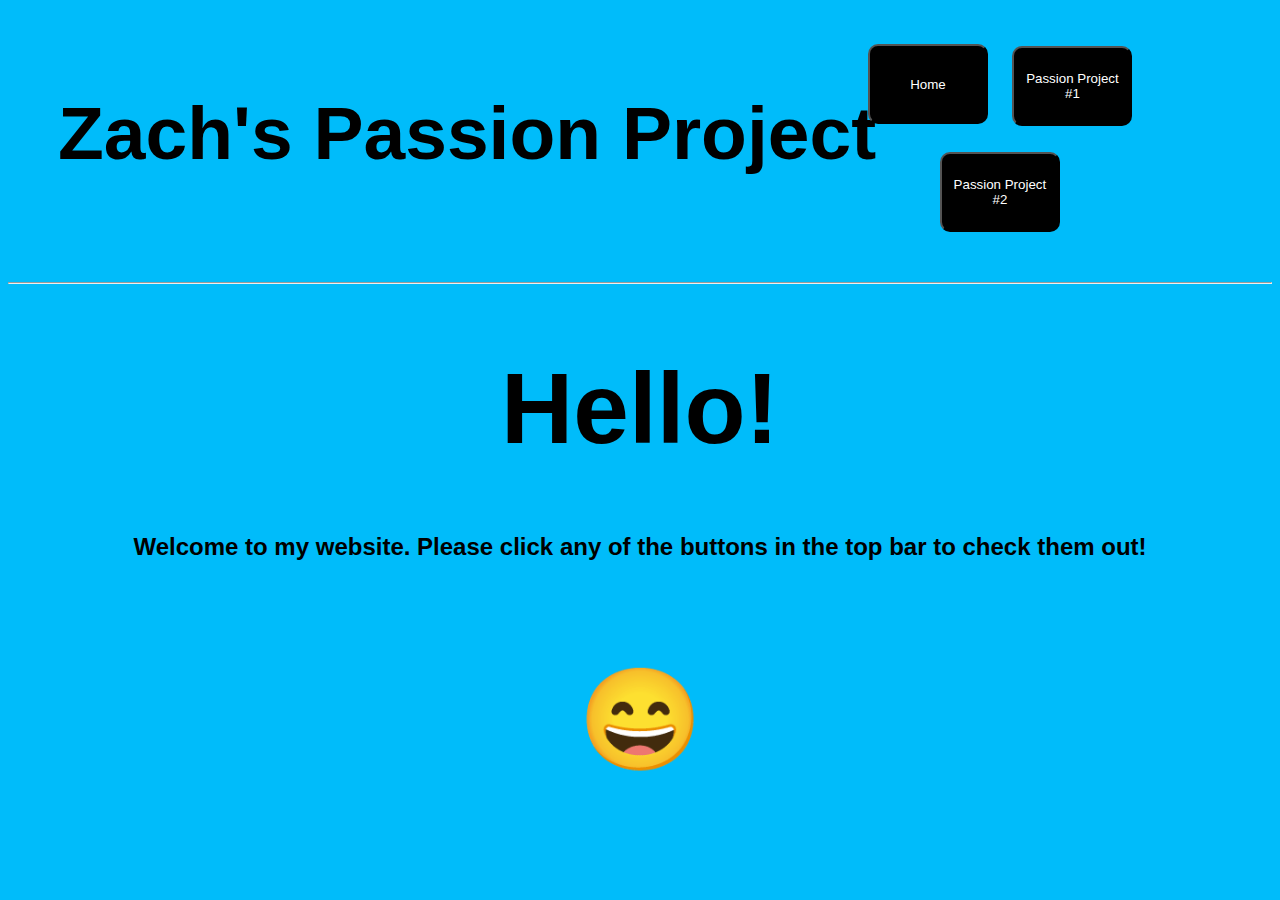
<file: index.html>
<!DOCTYPE html>
<html lang="en">
<head>
    <link rel="stylesheet" href="paspro.css">
    <meta charset="UTF-8">
    <meta name="viewport" content="width=device-width, initial-scale=1.0">
    <title>Zach's Passion Project</title>
    <link rel="icon" type="image/x-icon" href="1-700cd4b7.ico">    
</head>
<body id="page">
    <h1 id="title">Zach's Passion Project</h1>
    <a href="index.html"><button id="homepagebutton"><a href="index.html" id="pagelink">Home</a></button></a>
    <a href="paspro1.html"><button id="paspro1button"><a href="paspro1.html" id="pagelink">Passion Project #1</a></button></a>
    <a href="paspro2.html"><button id="paspro2button"><a href="paspro2.html" id="pagelink">Passion Project #2</a></button></a>
    <hr>
    <h1 style="text-align:center" id="indexhi">Hello!</h1>
    <h2 style="text-align:center">Welcome to my website. Please click any of the buttons in the top bar to check them out!</h2>
    <h3 style="text-align:center" id="emoji">😄</h3>
</body>

</html>
</file>
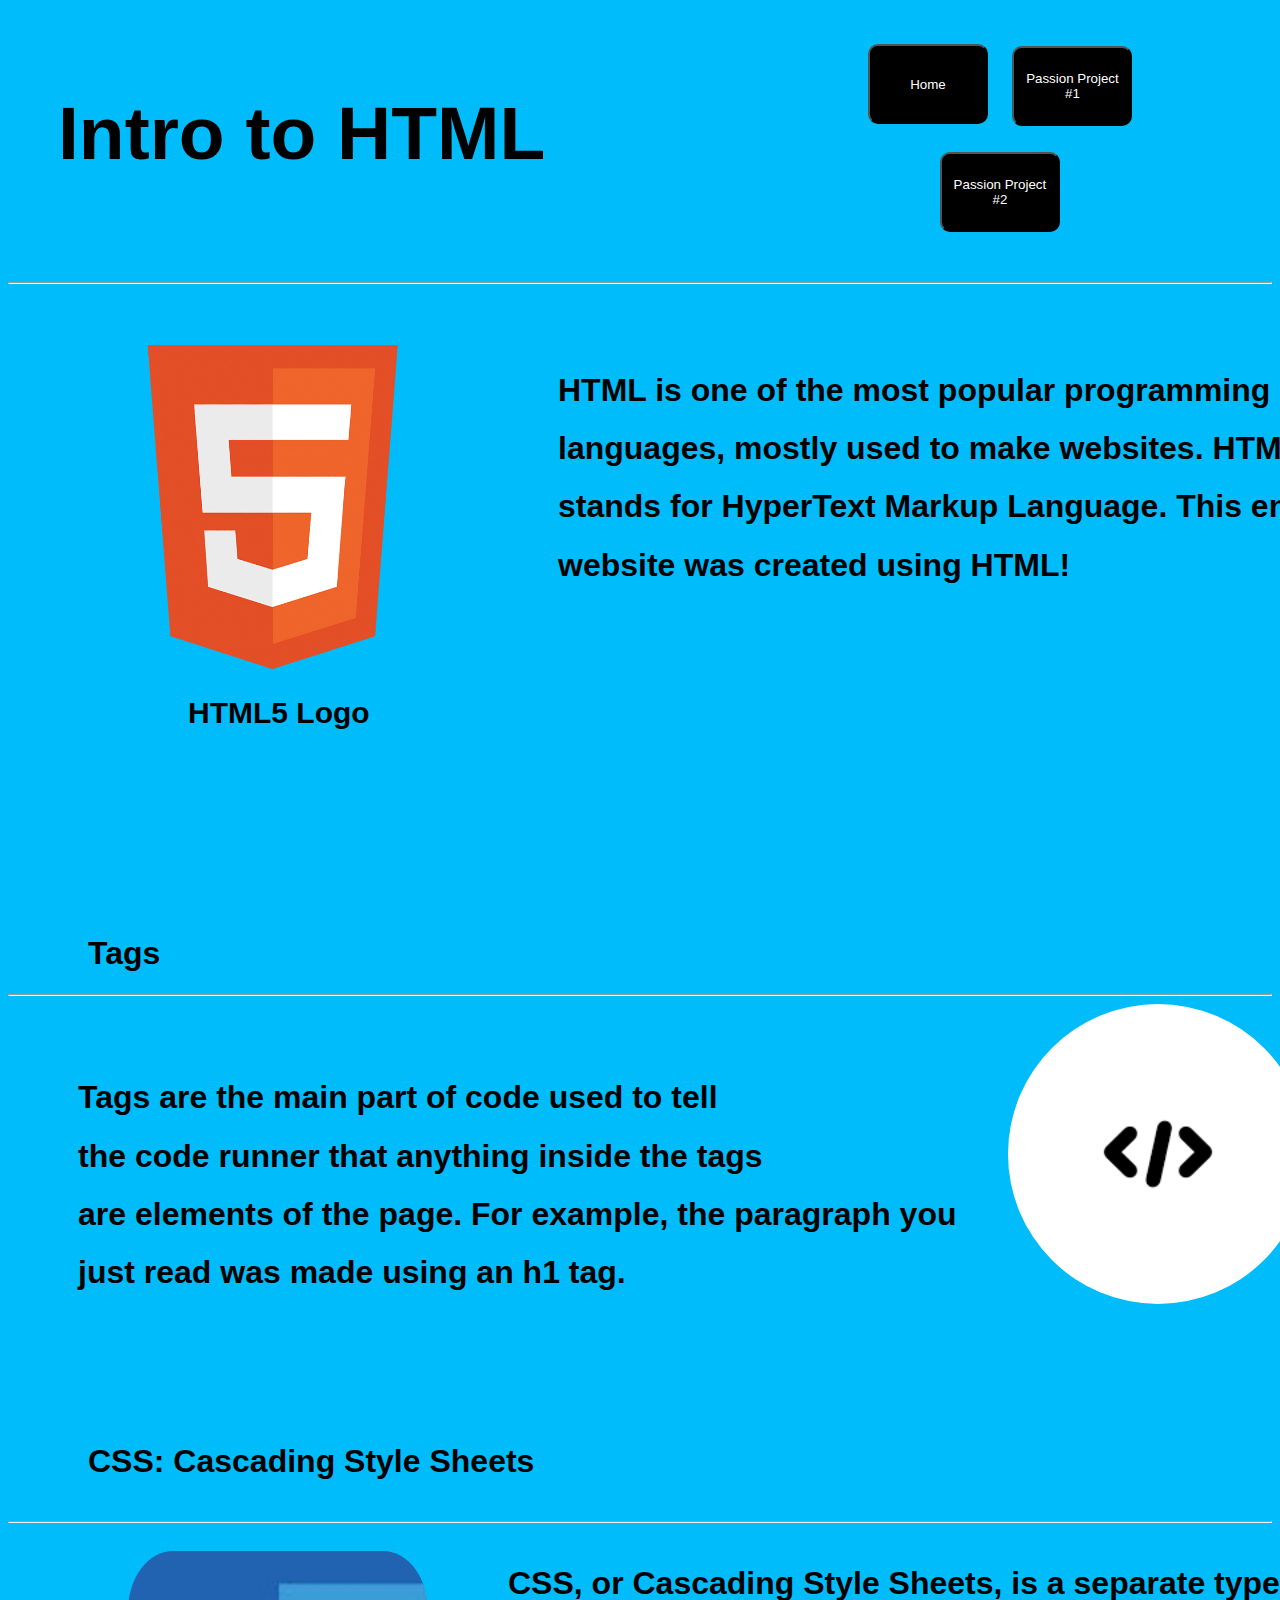
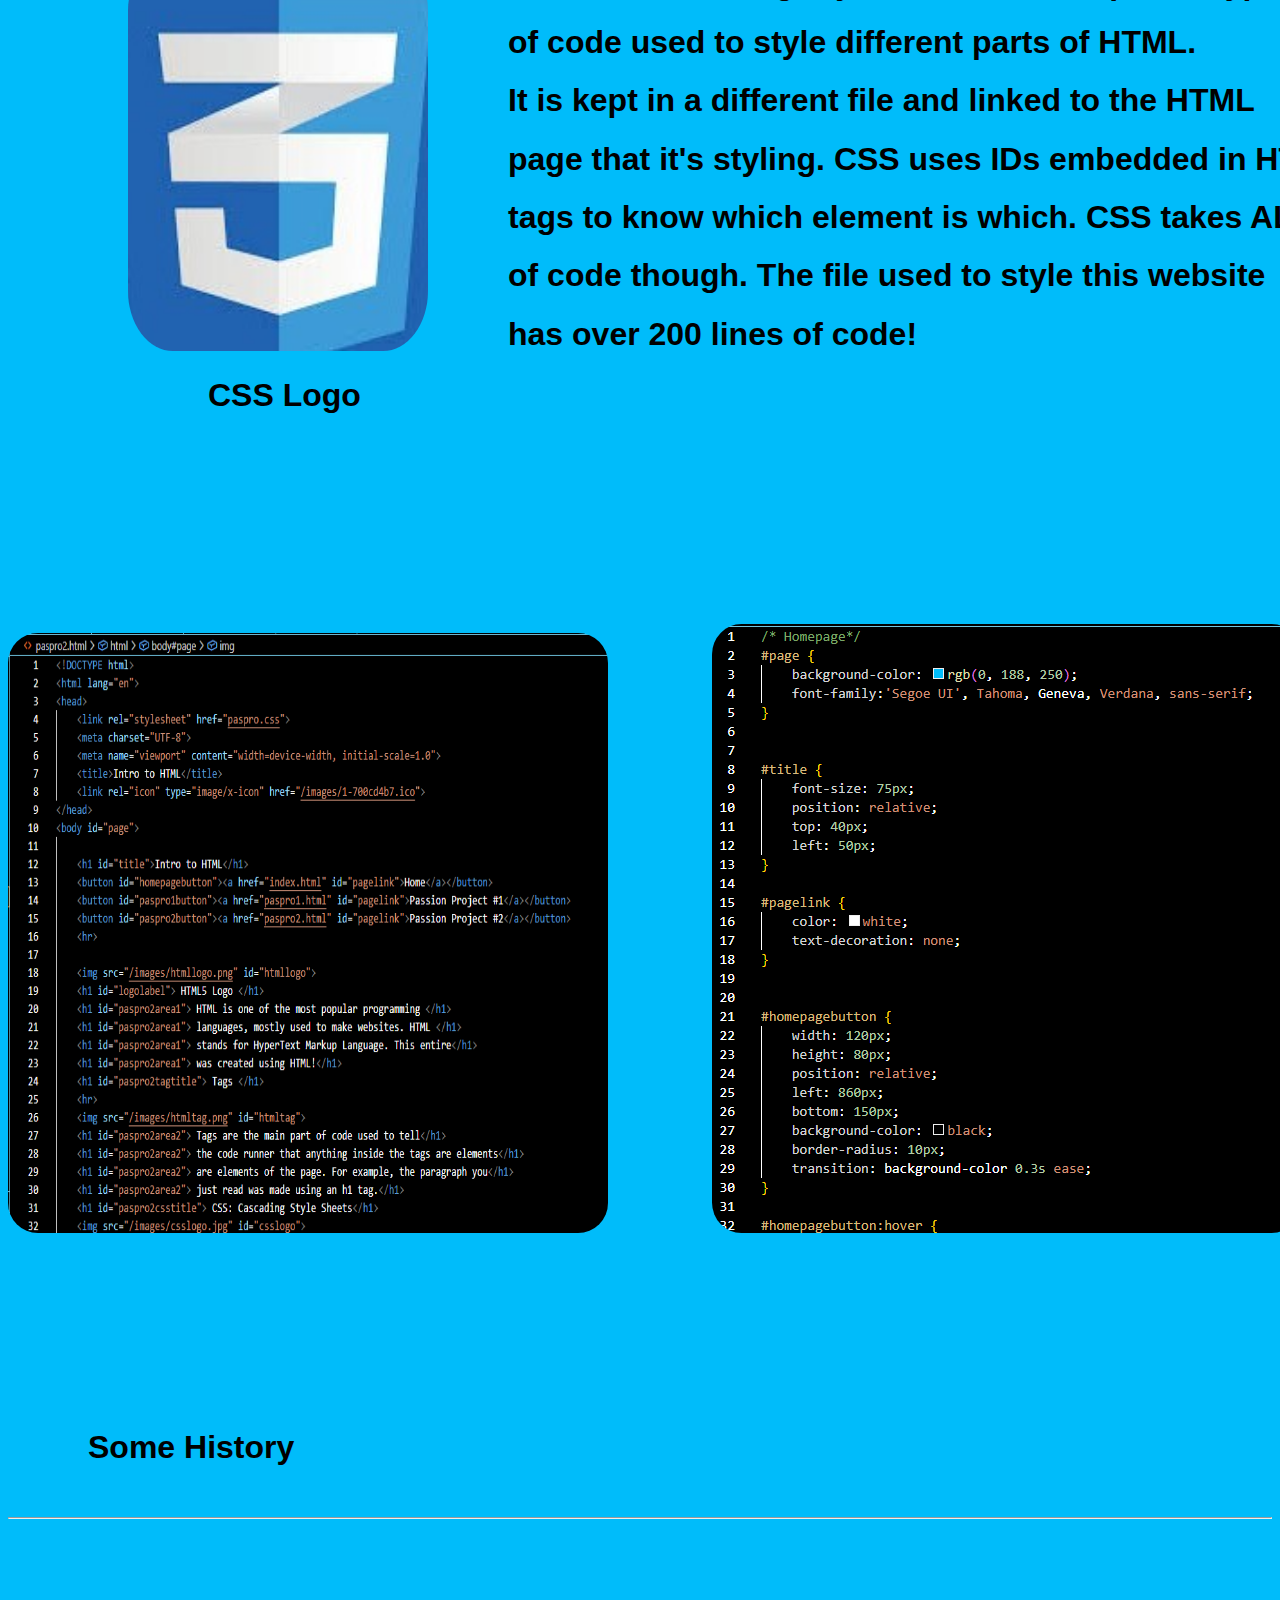
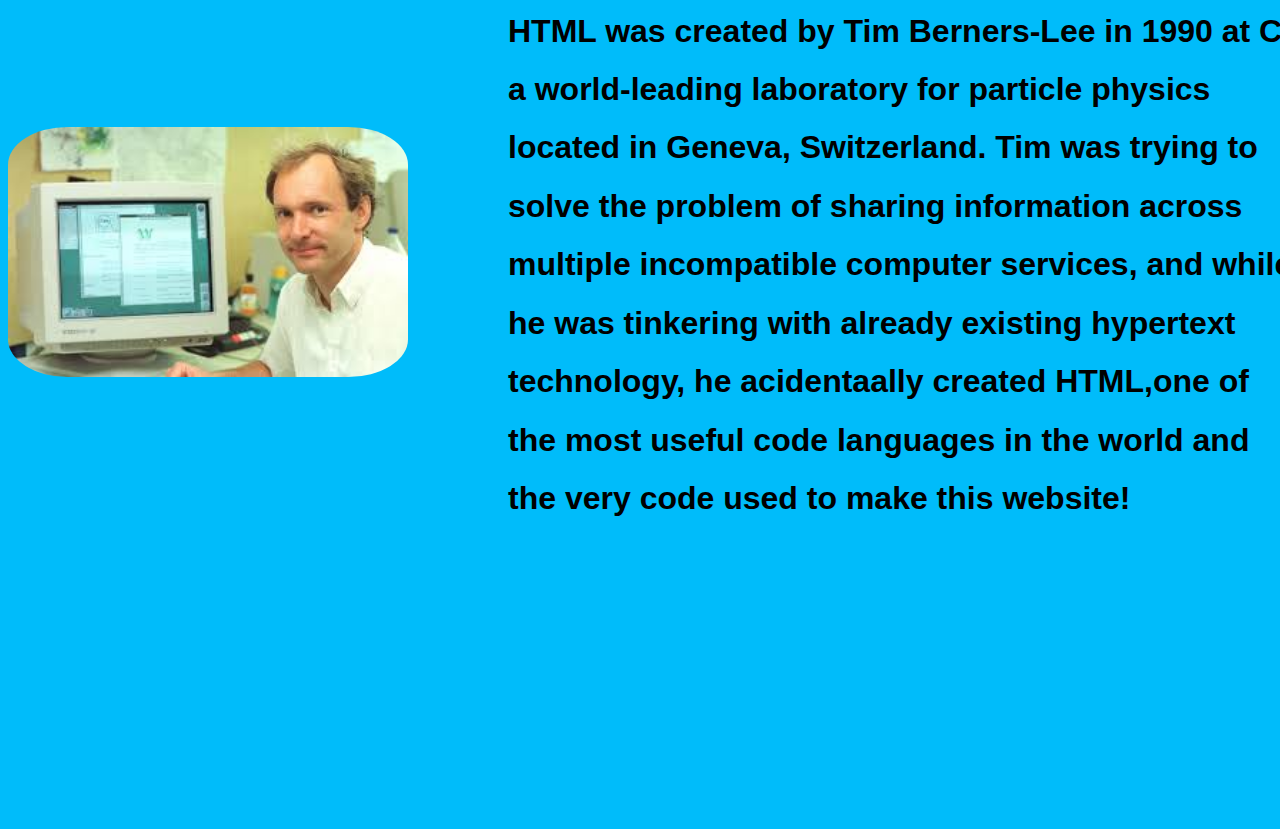
<file: paspro2.html>
<!DOCTYPE html>
<html lang="en">
<head>
    <link rel="stylesheet" href="paspro.css">
    <meta charset="UTF-8">
    <meta name="viewport" content="width=device-width, initial-scale=1.0">
    <title>Intro to HTML</title>
    <link rel="icon" type="image/x-icon" href="1-700cd4b7.ico">  
</head>
<body id="page">

    <h1 id="title">Intro to HTML</h1>  
    <button id="homepagebutton"><a href="index.html" id="pagelink">Home</a></button>
    <button id="paspro1button"><a href="paspro1.html" id="pagelink">Passion Project #1</a></button>
    <button id="paspro2button"><a href="paspro2.html" id="pagelink">Passion Project #2</a></button>
    <hr>
    
    <img src="htmllogo.png" id="htmllogo">
    <h1 id="logolabel"> HTML5 Logo </h1>
    <h1 id="paspro2area1"> HTML is one of the most popular programming </h1>
    <h1 id="paspro2area1"> languages, mostly used to make websites. HTML </h1>
    <h1 id="paspro2area1"> stands for HyperText Markup Language. This entire</h1>
    <h1 id="paspro2area1"> website was created using HTML!</h1>
    <h1 id="paspro2tagtitle"> Tags </h1>
    <hr>
    <img src="htmltag.png" id="htmltag">
    <h1 id="paspro2area2"> Tags are the main part of code used to tell</h1>
    <h1 id="paspro2area2"> the code runner that anything inside the tags </h1>
    <h1 id="paspro2area2"> are elements of the page. For example, the paragraph you</h1>
    <h1 id="paspro2area2"> just read was made using an h1 tag.</h1>
    <h1 id="paspro2csstitle"> CSS: Cascading Style Sheets</h1>
    <hr id="weirdhr">
    <img src="csslogo.jpg" id="csslogo">
    <h1 id="csstitle"> CSS Logo</h1>
    <h1 id="paspro2area3"> CSS, or Cascading Style Sheets, is a separate type</h1>
    <h1 id="paspro2area3"> of code used to style different parts of HTML.</h1>
    <h1 id="paspro2area3"> It is kept in a different file and linked to the HTML </h1>
    <h1 id="paspro2area3"> page that it's styling. CSS uses IDs embedded in HTML</h1>
    <h1 id="paspro2area3"> tags to know which element is which. CSS takes ALOT </h1>
    <h1 id="paspro2area3"> of code though. The file used to style this website</h1>
    <h1 id="paspro2area3"> has over 200 lines of code!</h1>
    <img src="htmlcodeimg.png" id="htmlcodeimg">
    <img src="csscodeimg.png" id="csscodeimg">
    <h1 id="somehistory">Some History</h1>
    <hr id="weirdhr">
    <img src="htmlfounder.jpg" id="htmlfounder">
    <h1 id="paspro2area4"> HTML was created by Tim Berners-Lee in 1990 at CERN,</h1>
    <h1 id="paspro2area4"> a world-leading laboratory for particle physics </h1>
    <h1 id="paspro2area4"> located in Geneva, Switzerland. Tim was trying to </h1>
    <h1 id="paspro2area4"> solve the problem of sharing information across </h1>
    <h1 id="paspro2area4"> multiple incompatible computer services, and while</h1>
    <h1 id="paspro2area4"> he was tinkering with already existing hypertext </h1>
    <h1 id="paspro2area4"> technology, he acidentaally created HTML,one of</h1>
    <h1 id="paspro2area4"> the most useful code languages in the world and</h1>
    <h1 id="paspro2area4"> the very code used to make this website!</h1>
</body>
</html>
</file>
<file: paspro.css>
/* Homepage*/
#page {
    background-color: rgb(0, 188, 250);
    font-family:'Segoe UI', Tahoma, Geneva, Verdana, sans-serif;  
}


#title {
    font-size: 75px;
    position: relative;
    top: 40px;
    left: 50px;
}

#pagelink {
    color: white;
    text-decoration: none;
}


#homepagebutton {
    width: 120px;
    height: 80px;
    position: relative;
    left: 860px;
    bottom: 150px;
    background-color: black;
    border-radius: 10px;
    transition: background-color 0.3s ease;
}

#homepagebutton:hover {
    background-color:rgb(0, 89, 255)
}

#paspro1button {
    width: 120px;
    height: 80px;
    position: relative;
    left: 880px;
    bottom: 141px;
    background-color: black;
    border-radius: 10px;
    transition: background-color 0.3s ease;
}

#paspro1button:hover {
    background-color:rgb(0, 89, 255)
}

#paspro2button {
    width: 120px;
    height: 80px;
    position: relative;
    left: 683px;
    bottom: 35px;
    background-color: black;
    border-radius: 10px;
    transition: background-color 0.3s ease;
}

#paspro2button:hover {
    background-color:rgb(0, 89, 255)
}


#indexhi {
    font-size: 100px;
}

#emoji {
   font-size: 100px; 
}
/* Passion Project 1 */

#video {
    position: relative;
    left: 100px;
}

#paspro1text {
    font-size: 50;
    position: relative;
    left: 850px;
    top: 250px;
}

#paspro1text2 {
    font-size: 50;
    position: relative;
    left: 850px;
    top: 250px;
}

/* Passion Project 2 */

#htmllogo { 
    position: relative;
    top: 50px;
    width: 530px;
    height: 330px;
}

#logolabel {
    font-size: 30px;
    position: relative;
    top: 50px;
    left: 180px;
}

#paspro2area1 {
    font-size: 50;
    position: relative;
    left: 550px;
    bottom: 330px;
}

#paspro2tagtitle {
    font-size: 70;
    position: relative;
    left: 80px;
}

#htmltag {
    width: 300px;
    height: 300px;
    border-radius: 50%;
    position: relative;
    left: 1000px;
}

#paspro2area2 {
    position: relative;
    left: 70px;
    bottom: 250px;
}

#paspro2csstitle {
    font-size: 70;
    position: relative;
    left: 80px;
    bottom: 120px;
}

#csslogo {
    width: 300px;
    height: 400px;
    position: relative;
    left: 120px;
    bottom: 80px;
    border-radius: 15%;
}

#csstitle {
    position: relative;
    left: 200px;
    bottom: 80px;
}

#paspro2area3 {
    font-size: 70;
    position: relative;
    left: 500px;
    bottom: 550px;
}

#htmlcodeimg {
    position: relative;
    bottom: 300px;
    width:600px;
    height:600px;
    border-radius: 5%;
}

#csscodeimg {
    position: relative;
    bottom: 300px;
    left: 100px;
    border-radius: 5%;
}

#somehistory {
    position: relative;
    bottom: 130px;
    left: 80px;
}

#weirdhr {
    position: relative;
    bottom: 100px;
}

#htmlfounder {
    position: relative;
    top: 100px;
    width: 400px;
    height: 250px;
    border-radius: 15%;
}

#paspro2area4 {
    position: relative;
    left: 500px;
    bottom: 290px;
}
</file>
